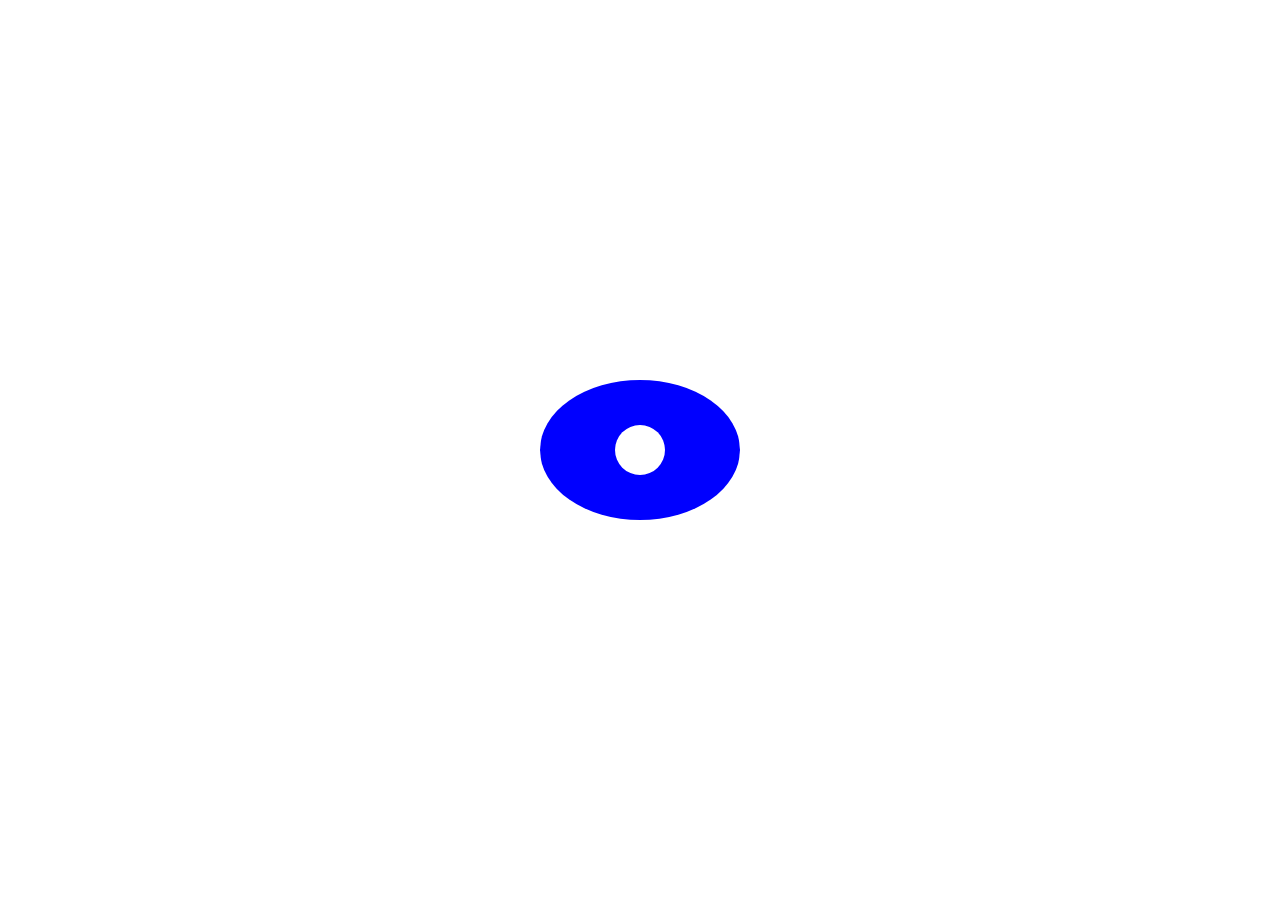
<file: code-alongs/04_augenarzt/index.html>
<!doctype html>
<html lang="de">
<head>
    <meta charset="UTF-8">
    <meta name="viewport" content="width=device-width, user-scalable=no, initial-scale=1.0, maximum-scale=1.0, minimum-scale=1.0">
    <meta http-equiv="X-UA-Compatible" content="ie=edge">
    <link rel="stylesheet" type="text/css" href="style.css">
    <title>04 - Augenarzt</title>
</head>
<body>
<main>
    <div id="eye">
        <span id="pupil"></span>
    </div>
</main>
<script src="script.js"></script>
</body>
</html>
</file>
<file: code-alongs/04_augenarzt/style.css>
* {
    margin: 0 0;
    padding: 0 0;
    box-sizing: border-box;
}
body {
    background-color: rgb(255,255,255);
}
main {
    width: 100vw;
    height: 100vh;
    display: flex;
    align-items: center;
    justify-content: center;
    position: fixed;
    top: 0;
}
:root {
    --size-eye: 200px;
    --size-pupil: 50px;
}
#eye {
    width: var(--size-eye);
    height: var(--size-eye);
    background: blue;
    border-radius: 9999px;
    position: relative;
    clip-path: ellipse(50% 35% at 50% 50%);
}
#eye.bloody {
    background: red;
}
#eye.closed {
    clip-path: ellipse(50% 0% at 50% 50%);
    transition-timing-function: ease-in;
}

#pupil {
    width: var(--size-pupil);
    height: var(--size-pupil);
    background: white;
    position: absolute;
    top: 50%;
    left: 50%;
    transform: translate(-50%, -50%);
    border-radius: 50%;
}

#pupil {
    width: var(--size-pupil);
    height: var(--size-pupil);
    background: white;
    position: absolute;
    top: 50%;
    left: 50%;
    transform: translate(-50%, -50%);
    border-radius: 50%;
    transition: left 333ms ease;
}
#pupil.look_right {
    left: 70%;
}
#pupil.look_left {
    left: 30%;
}
</file>
